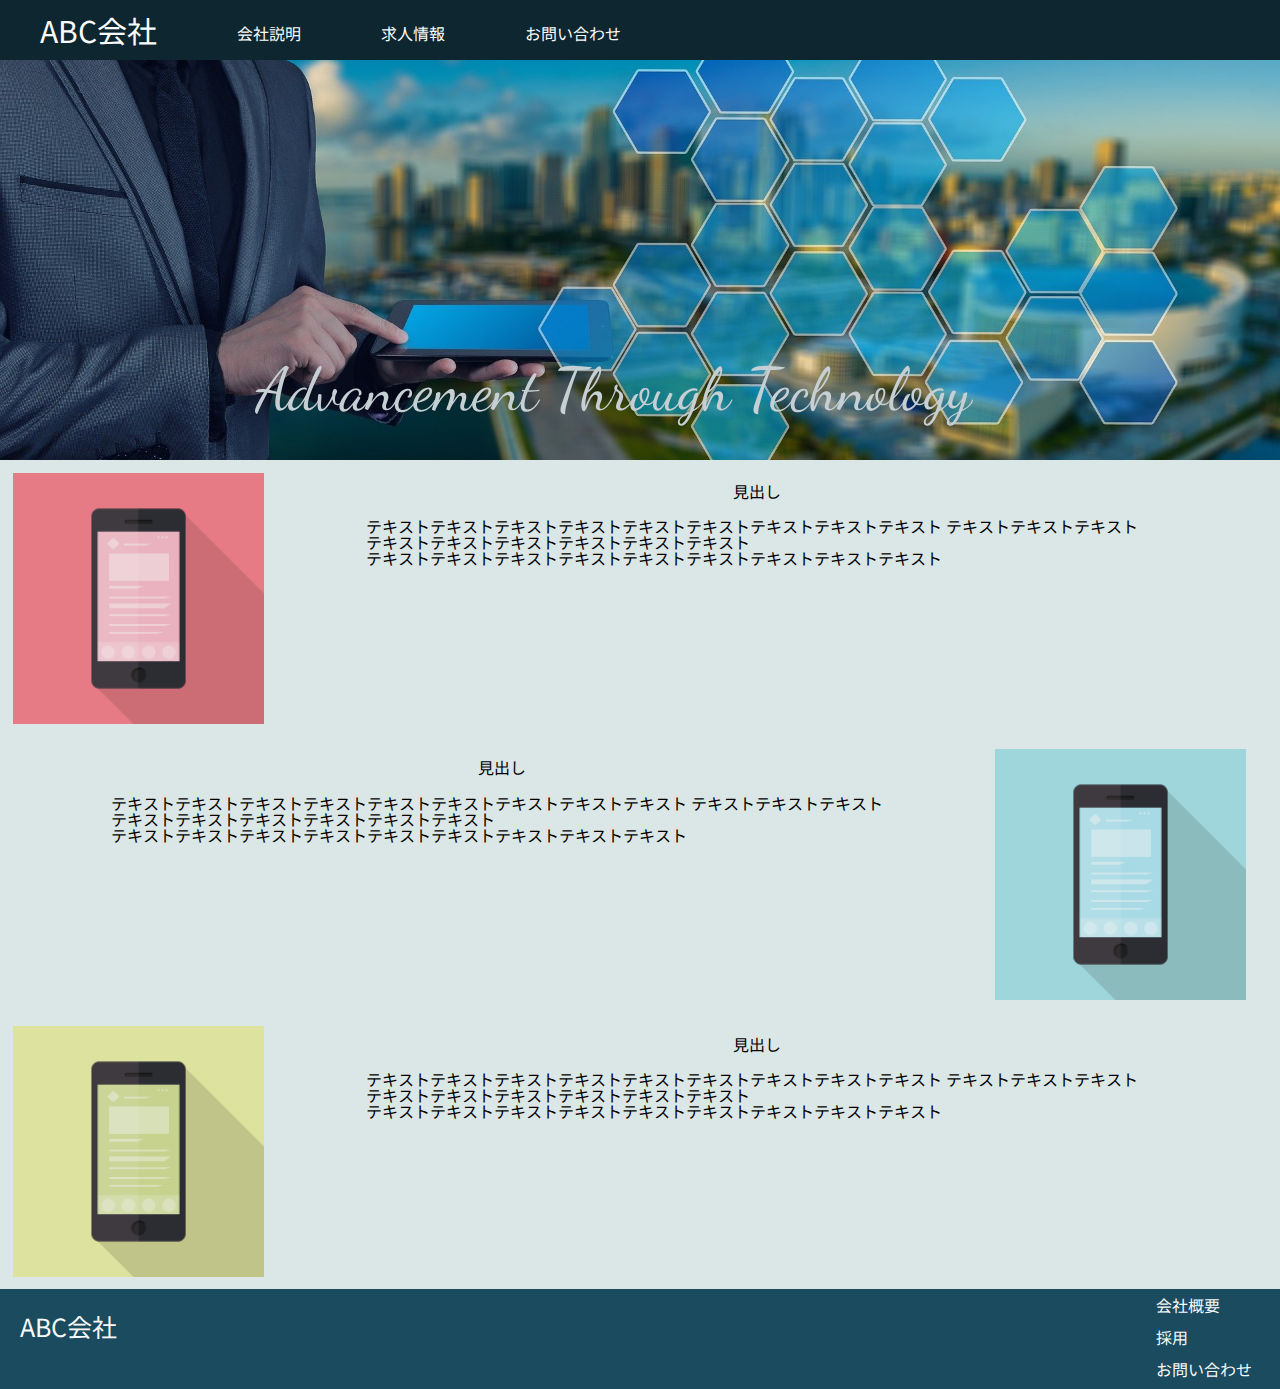
<file: html/company.html>
<!DOCTYPE html>
<html lang="jp">

<head>
  <meta charset="UTF-8">
  <meta name="viewport" content="width=device-width, initial-scale=1.0">
  <meta http-equiv="X-UA-Compatible" content="ie=edge">
  <link rel="stylesheet" href="../css/reset.css">
  <link rel="stylesheet" href="../css/company.css">
  <link href="https://fonts.googleapis.com/css?family=Dancing+Script:500|Noto+Sans+JP&display=swap" rel="stylesheet">
  <title>練習ページ</title>
</head>

<body>
  <!-- ヘッダーを作成しよう-->
  <header>
    <div class="header-logo">
      ABC会社
    </div>
    <div class="header-list">
      <ul>
        <li>会社説明</li>
        <li>求人情報</li>
        <li>お問い合わせ</li>
      </ul>
    </div>
  </header>
  <!-- メインコンテンツを作成しよう-->
  <div class="main">
    <div class="main-content">
      <p class="content-title">Advancement Through Technology</p>
    </div>
  </div>

  <!-- サブコンテンツを作成しよう-->
  <div class="sub-content-wrapper">
    <div class="item">
      <img class="item-icon" src="../images/clack-test/phone-red-middle.png">
      <div class="item-text-wrapper">
        <p class="item-title">見出し</p>
        <p class="item-text">
          テキストテキストテキストテキストテキストテキストテキストテキストテキスト
          テキストテキストテキストテキストテキストテキストテキストテキストテキスト<br>
          テキストテキストテキストテキストテキストテキストテキストテキストテキスト<br>
        </p>
      </div>
    </div>

    <div class="item">
      <div class="item-text-wrapper">
        <p class="item-title">見出し</p>
        <p class="item-text">
          テキストテキストテキストテキストテキストテキストテキストテキストテキスト
          テキストテキストテキストテキストテキストテキストテキストテキストテキスト<br>
          テキストテキストテキストテキストテキストテキストテキストテキストテキスト<br>
        </p>
      </div>
      <img class="item-icon-right" src="../images/clack-test/phone-blue-middle.png">
    </div>

    <div class="item">
      <img class="item-icon" src="../images/clack-test/phone-yellow-middle.png">
      <div class="item-text-wrapper">
        <p class="item-title">見出し</p>
        <p class="item-text">
          テキストテキストテキストテキストテキストテキストテキストテキストテキスト
          テキストテキストテキストテキストテキストテキストテキストテキストテキスト<br>
          テキストテキストテキストテキストテキストテキストテキストテキストテキスト<br>
        </p>
      </div>
    </div>
  </div>

  <!-- フッダーを表示しよう-->
  <div class="footer">
    <div class="footer-logo">ABC会社</div>
    <div class="footer-list">
      <ul>
        <li>会社概要</li>
        <li>採用</li>
        <li>お問い合わせ</li>
      </ul>
    </div>
  </div>
</body>

</html>
</file>
<file: css/company.css>
body {
  font-family: "Dancing Script", cursive;
  font-family: "Noto Sans JP", sans-serif;
}

.content-title {
  color: #c5cfd4;
  font-size: 60px;
  position: absolute;
  top: 40%;
  left: 20%;
  font-family: "Dancing Script", cursive;
}

.footer {
  background-color: #1a4b5f;
  color: #f7f9fa;
  height: 100px;
}

.footer-list {
  float: right;
  margin-right: 20px;
}

.footer-list li {
  padding: 8px;
}

.footer-logo {
  float: left;
  font-size: 25px;
  padding: 25px 20px;
}

header {
  background-color: #0d262f;
  color: #fbfcfc;
  height: 60px;
  overflow: hidden;
}

.header-logo {
  float: left;
  font-size: 30px;
  padding: 15px 40px;
}

.header-list li {
  float: left;
  padding: 25px 40px;
  display: block;
}

.main {
  text-align: center;
}

.main-content {
  height: 400px;
  width: 100%;
  background-image: url("../images/clack-test/businessman-large.jpg");
  background-repeat: no-repeat;
  background-size: cover;
  background-position: center;
  background-color: transparent;
}

.sub-content-wrapper {
  background-color: #dbe7e6;
}

.item {
  height: 100%;
  padding: 1%;
}

.item-icon {
  display: inline-block;
  vertical-align: middle;
  width: 20%;
}
.item-icon-right {
  text-align: right;
  vertical-align: middle;
  width: 20%;
}
.item-text-wrapper {
  display: inline-block;
  vertical-align: top;
  width: 78%;
}
.item-title {
  text-align: center;
  padding: 1%;
}

.item-text {
  padding: 1% 10%;
}
</file>
